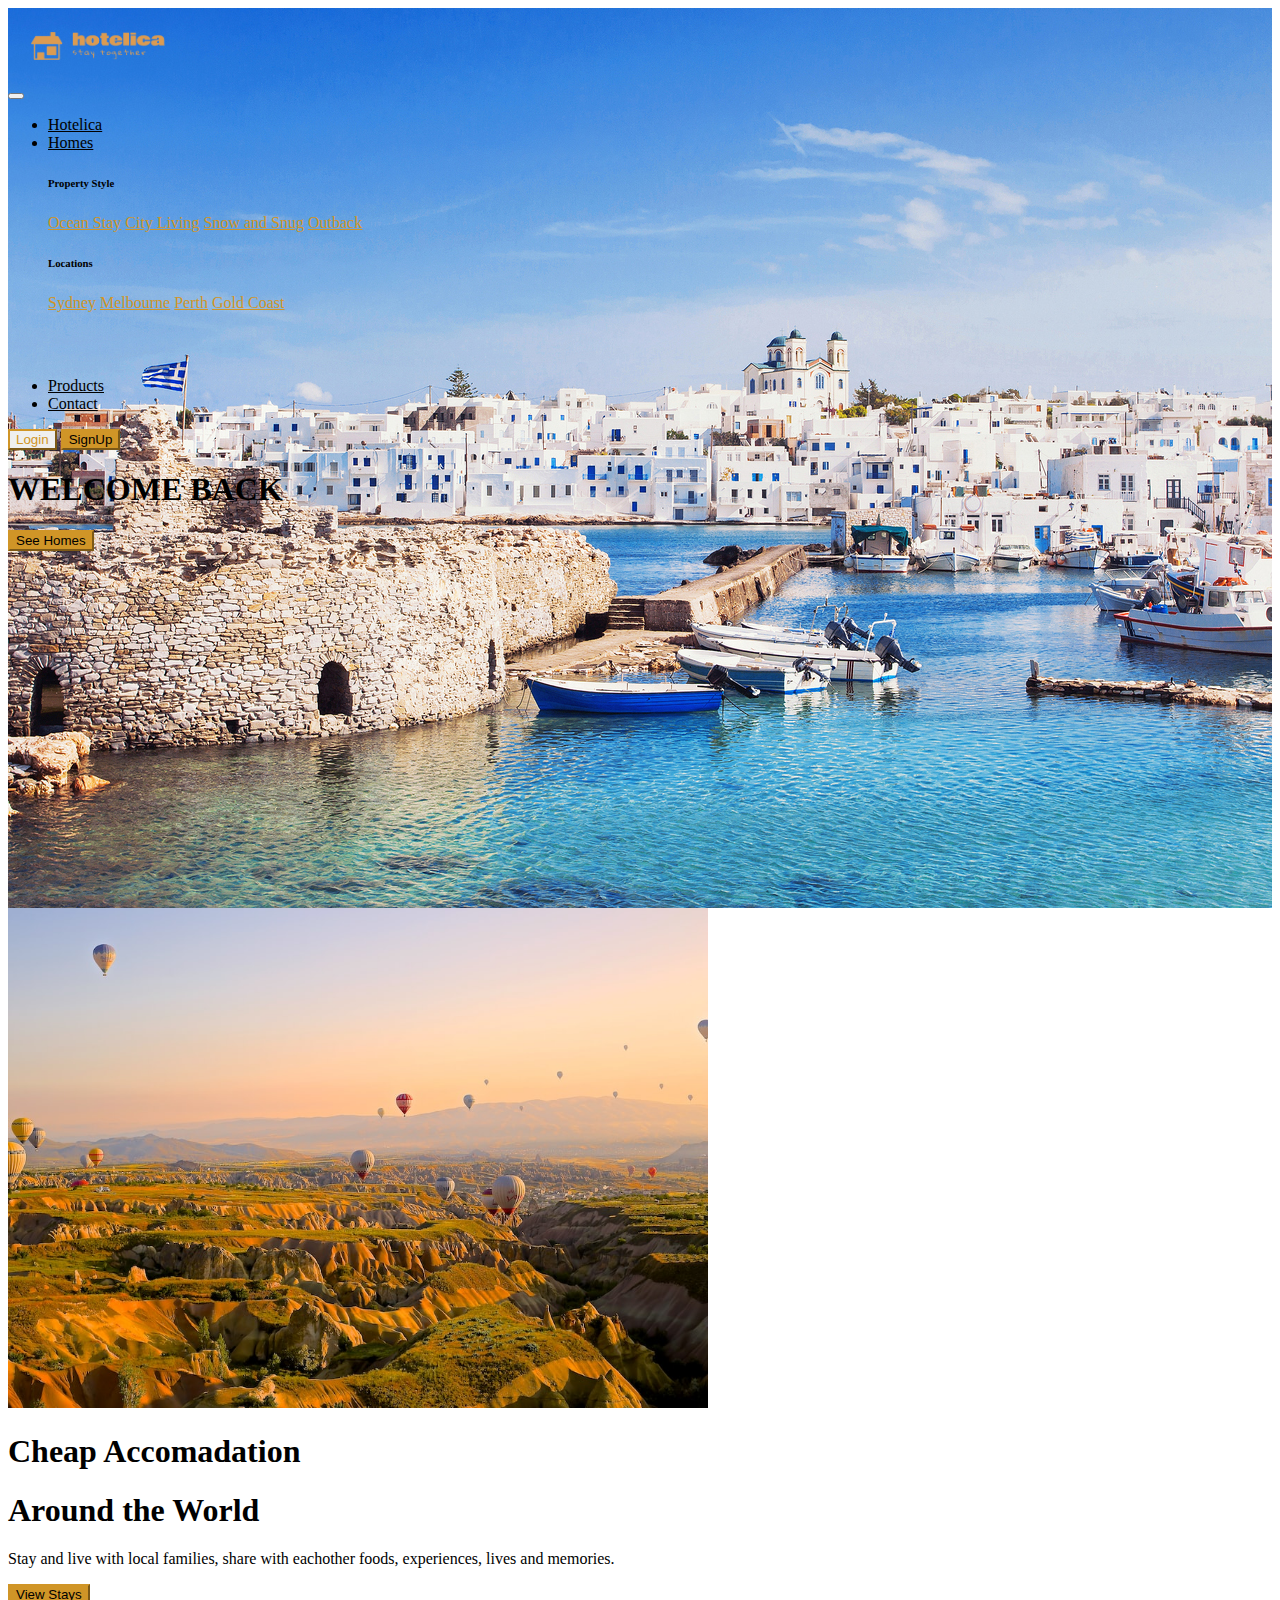
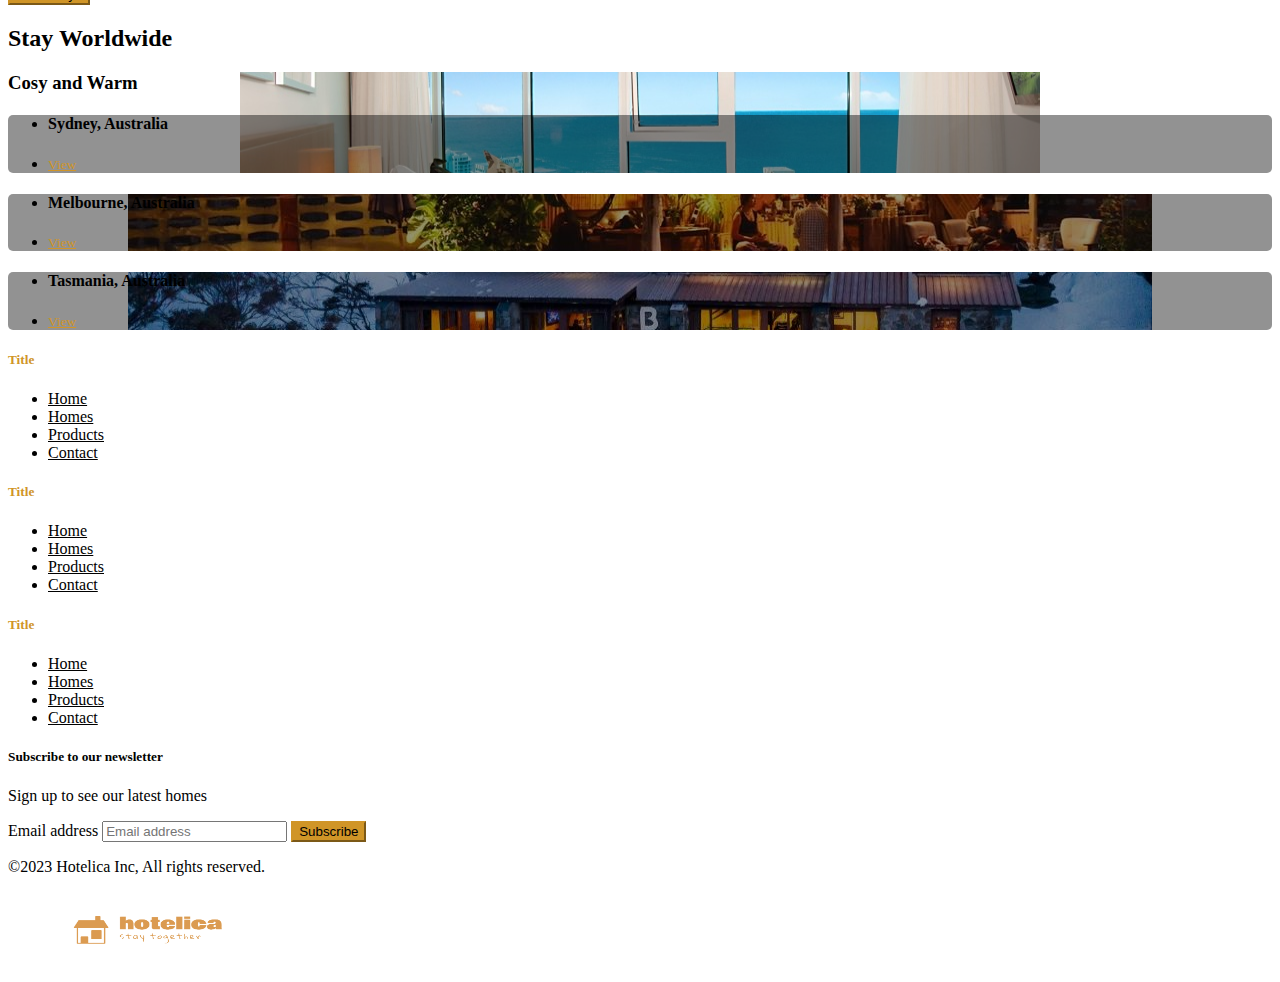
<file: index.html>
<!doctype html>
<html lang="en">
  <head>
    <meta charset="utf-8">
    <meta name="viewport" content="width=device-width, initial-scale=1">
    <title>Hotelica</title>
    <link href="https://cdn.jsdelivr.net/npm/bootstrap@5.3.0/dist/css/bootstrap.min.css" rel="stylesheet" integrity="sha384-9ndCyUaIbzAi2FUVXJi0CjmCapSmO7SnpJef0486qhLnuZ2cdeRhO02iuK6FUUVM" crossorigin="anonymous">
    <link rel="stylesheet" href="/styles.css">
  </head>
  <body>
    <div class="container-fluid navImage">
        <header class="d-flex flex-wrap align-items-center justify-content-center justify-content-md-between py-3">
            <div class="col-md-3 m-0 mb-md-0">
                <a href="/index.html" class="d-inline-flex link-body-emphasis text-decoration-none">
                    <img src="images/logo.png" alt="Hotelica Logo" width="180" height="70">
                </a>
            </div>

            <div class="col-md-9 text-center">
                <nav class="navbar navbar-expand-md navbar-light">
                    <button class="navbar-toggler" type="button" data-bs-toggle="collapse" data-bs-target="#navbarNav" aria-controls="navbarNav" aria-expanded="false" aria-label="Toggle navigation" >
                        <span class="navbar-toggler-icon"></span>
                    </button>
                    <div class="collapse navbar-collapse justify-content-center" id="navbarNav">
                        <div class="col-md-6">
                            <ul class="navbar-nav">
                                <li class="nav-item">
                                    <a class="nav-link activeLink" href="/index.html">Hotelica</a>
                                </li>
                                <li class="nav-item dropdown">
                                    <a class="nav-link dropdown-toggle" href="/homes.html" id="featuresDropdown" role="button" data-bs-toggle="dropdown" aria-expanded="false">Homes</a>
                                    <div class="dropdown-menu" aria-labelledby="featuresDropdown">
                                        <div class="containerdrop">
                                            <div class="row">
                                                <div class="col-md-6">
                                                    <h6 class="dropdown-header">Property Style</h6>
                                                    <a class="dropdown-item" href="#">Ocean Stay</a>
                                                    <a class="dropdown-item" href="#">City Living</a>
                                                    <a class="dropdown-item" href="#">Snow and Snug</a>
                                                    <a class="dropdown-item" href="#">Outback</a>
                                                </div>
                                                <div class="col-md-6">
                                                    <h6 class="dropdown-header">Locations</h6>
                                                    <a class="dropdown-item" href="#">Sydney</a>
                                                    <a class="dropdown-item" href="#">Melbourne</a>
                                                    <a class="dropdown-item" href="#">Perth</a>
                                                    <a class="dropdown-item" href="#">Gold Coast</a>
                                                </div>
                                            </div>
                                        </div>
                                    </div>
                                </li>
                                <li class="nav-item">
                                    <a class="nav-link" href="products.html">Products</a>
                                </li>
                                <li class="nav-item">
                                    <a class="nav-link" href="contact.html">Contact</a>
                                </li>
                            </ul>
                        </div>
                        <div class="col-md-3 text-end">
                            <button class="btn btn-outline-primary me-2" type="button">Login</button>
                            <button class="btn btn-primary" type="button">SignUp</button>
                        </div>
                    </div>
                </nav>
            </div>
            <div class="container">
                <div class="px-4 py-5 my-5 text-center">
                    <h1 class="display-5 pt-5 fw-bold text-body-emphasis">WELCOME BACK</h1>
                    <div class="mx-auto pt-3">
                        <div class="d-grid gap-2 d-sm-flex justify-content-sm-center">
                            <button class="btn btn-primary btn-md px-4 gap-3" type="button">See Homes</button>
                        </div>
                    </div>
                </div>
            </div>
        </header>
    </div>

<!--Navbar above-->

<!--Feature item-->

<div class="container col-xxl-8 px-4 py-5">
    <div class="row flex-lg-row-reverse align-items-center g-5 py-5">
        <div class="col-10 col-sm-8 col-lg-6">
            <img src="images/featureImage.jpg" class="d-block mx-lg-auto img-fluid rounded" alt="Home1" width="700" height="500" loading="lazy">
        </div>
        <div class="col-lg-6">
            <h1 class="display -5 fw-bol text-body-emphasis lh-1 mb-3">Cheap Accomadation</h1>
            <h1 class="display -5 fw-bol text-body-emphasis lh-1 mb-3">Around the World</h1>
            <p class="lead">Stay and live with local families, share with eachother foods, experiences, lives and memories.</p>
            <div class="d-grid gap-2 d-md-flex justify-content-md-start">
                <button class="btn btn-primary btn-md px-4 me-md-2" type="button">View Stays</button>
            </div>
        </div>
    </div>
</div>

<!--Feature item-->

<div class="container px-4 py-5" id="custom-cards">
    <h2 class="pb-2 border-bottom">Stay Worldwide</h2>

    <div class="row row-cols-1 row-cols-lg-3 align-items-stretch g-4 py-5">
        <div class="col">
            <div class="card card-cover h-100 overflow-hidden text-bg-dark rounded-4 shadow-lg bg-light border-0 card1">
                <div class="d-flex flex-column h-100 p-5 pb-3 text-white text-shadow-1">
                    <h3 class="pt-5 mt-5 mb-4 display-6 lh-1 fw-bold">Cosy and Warm</h3>
                    <ul class="d-flex list-unstyled mt-auto txtBackground p-2">
                        <li class="d-flex align-items-center me-3">
                            <h4>Sydney, Australia</h4>
                        </li>
                        <li class="d-flex align-items-center p-3">
                            <a href="#"><small>View</small></a>
                        </li>
                    </ul>
                </div>
            </div>
        </div>

        <div class="col">
            <div class="card card-cover h-100 overflow-hidden text-bg-dark rounded-4 shadow-lg bg-light border-0 card2">
                <div class="d-flex flex-column h-100 p-5 pb-3 text-white text-shadow-1">
                    <ul class="d-flex list-unstyled mt-auto txtBackground p-2">
                        <li class="d-flex align-items-center me-3">
                            <h4>Melbourne, Australia</h4>
                        </li>
                        <li class="d-flex align-items-center p-3">
                            <a href="#"><small>View</small></a>
                        </li>
                    </ul>
                </div>
            </div>
        </div>

        <div class="col">
            <div class="card card-cover h-100 overflow-hidden text-bg-dark rounded-4 shadow-lg bg-light border-0 card3">
                <div class="d-flex flex-column h-100 p-5 pb-3 text-white text-shadow-1">
                    <ul class="d-flex list-unstyled mt-auto txtBackground p-2">
                        <li class="d-flex align-items-center me-3">
                            <h4>Tasmania, Australia</h4>
                        </li>
                        <li class="d-flex align-items-center p-3">
                            <a href="#"><small>View</small></a>
                        </li>
                    </ul>
                </div>
            </div>
        </div>
    </div>
</div>




<!--Footer Below-->

    <div class="container">
        <footer class="py-5">
            <div class="row">
                <div class="col-6 col-md-2 mb-3">
                    <h5 class="navHeading">Title</h5>
                    <ul class="nav flex-column">
                        <li class="nav-item-mb-2"><a class="nav-link p-0 text-body-secondary" href="#">Home</a></li>
                        <li class="nav-item-mb-2"><a class="nav-link p-0 text-body-secondary" href="#">Homes</a></li>
                        <li class="nav-item-mb-2"><a class="nav-link p-0 text-body-secondary" href="#">Products</a></li>
                        <li class="nav-item-mb-2"><a class="nav-link p-0 text-body-secondary" href="#">Contact</a></li>
                    </ul>
                </div>
                <div class="col-6 col-md-2 mb-3">
                    <h5 class="navHeading">Title</h5>
                    <ul class="nav flex-column">
                        <li class="nav-item-mb-2"><a class="nav-link p-0 text-body-secondary" href="#">Home</a></li>
                        <li class="nav-item-mb-2"><a class="nav-link p-0 text-body-secondary" href="#">Homes</a></li>
                        <li class="nav-item-mb-2"><a class="nav-link p-0 text-body-secondary" href="#">Products</a></li>
                        <li class="nav-item-mb-2"><a class="nav-link p-0 text-body-secondary" href="#">Contact</a></li>
                    </ul>
                </div>
                <div class="col-6 col-md-2 mb-3">
                    <h5 class="navHeading">Title</h5>
                    <ul class="nav flex-column">
                        <li class="nav-item-mb-2"><a class="nav-link p-0 text-body-secondary" href="#">Home</a></li>
                        <li class="nav-item-mb-2"><a class="nav-link p-0 text-body-secondary" href="#">Homes</a></li>
                        <li class="nav-item-mb-2"><a class="nav-link p-0 text-body-secondary" href="#">Products</a></li>
                        <li class="nav-item-mb-2"><a class="nav-link p-0 text-body-secondary" href="#">Contact</a></li>
                    </ul>
                </div>
                <div class="col-md-5 offset-md-1 mb-3">
                    <form>
                        <h5>Subscribe to our newsletter</h5>
                        <p>Sign up to see our latest homes</p>
                        <div class="d-flex flex-column flex-sm-row w-100 gap-2">
                            <label for="signup" class="visually-hidden">Email address</label>
                            <input type="text" id="signup" class="form-control" placeholder="Email address">
                            <button class="btn btn-primary" type="button">Subscribe</button>
                        </div>
                    </form>
                </div>
            </div>
            <div class="d-flex flex-column flex-sm-row justify-content-between py-4 my-4 border-top">
                <p>&copy;2023 Hotelica Inc, All rights reserved.</p>
                <ul class="list-unstyled d-flex">
                    <img src="/images/logo.png" alt="Hotelica Logo" style="height: 70px; width: 200px;">
                </ul>
            </div>
        </footer>
    </div>

    
    <script src="https://cdn.jsdelivr.net/npm/bootstrap@5.3.0/dist/js/bootstrap.bundle.min.js" integrity="sha384-geWF76RCwLtnZ8qwWowPQNguL3RmwHVBC9FhGdlKrxdiJJigb/j/68SIy3Te4Bkz" crossorigin="anonymous"></script>
  </body>
</html>
</file>
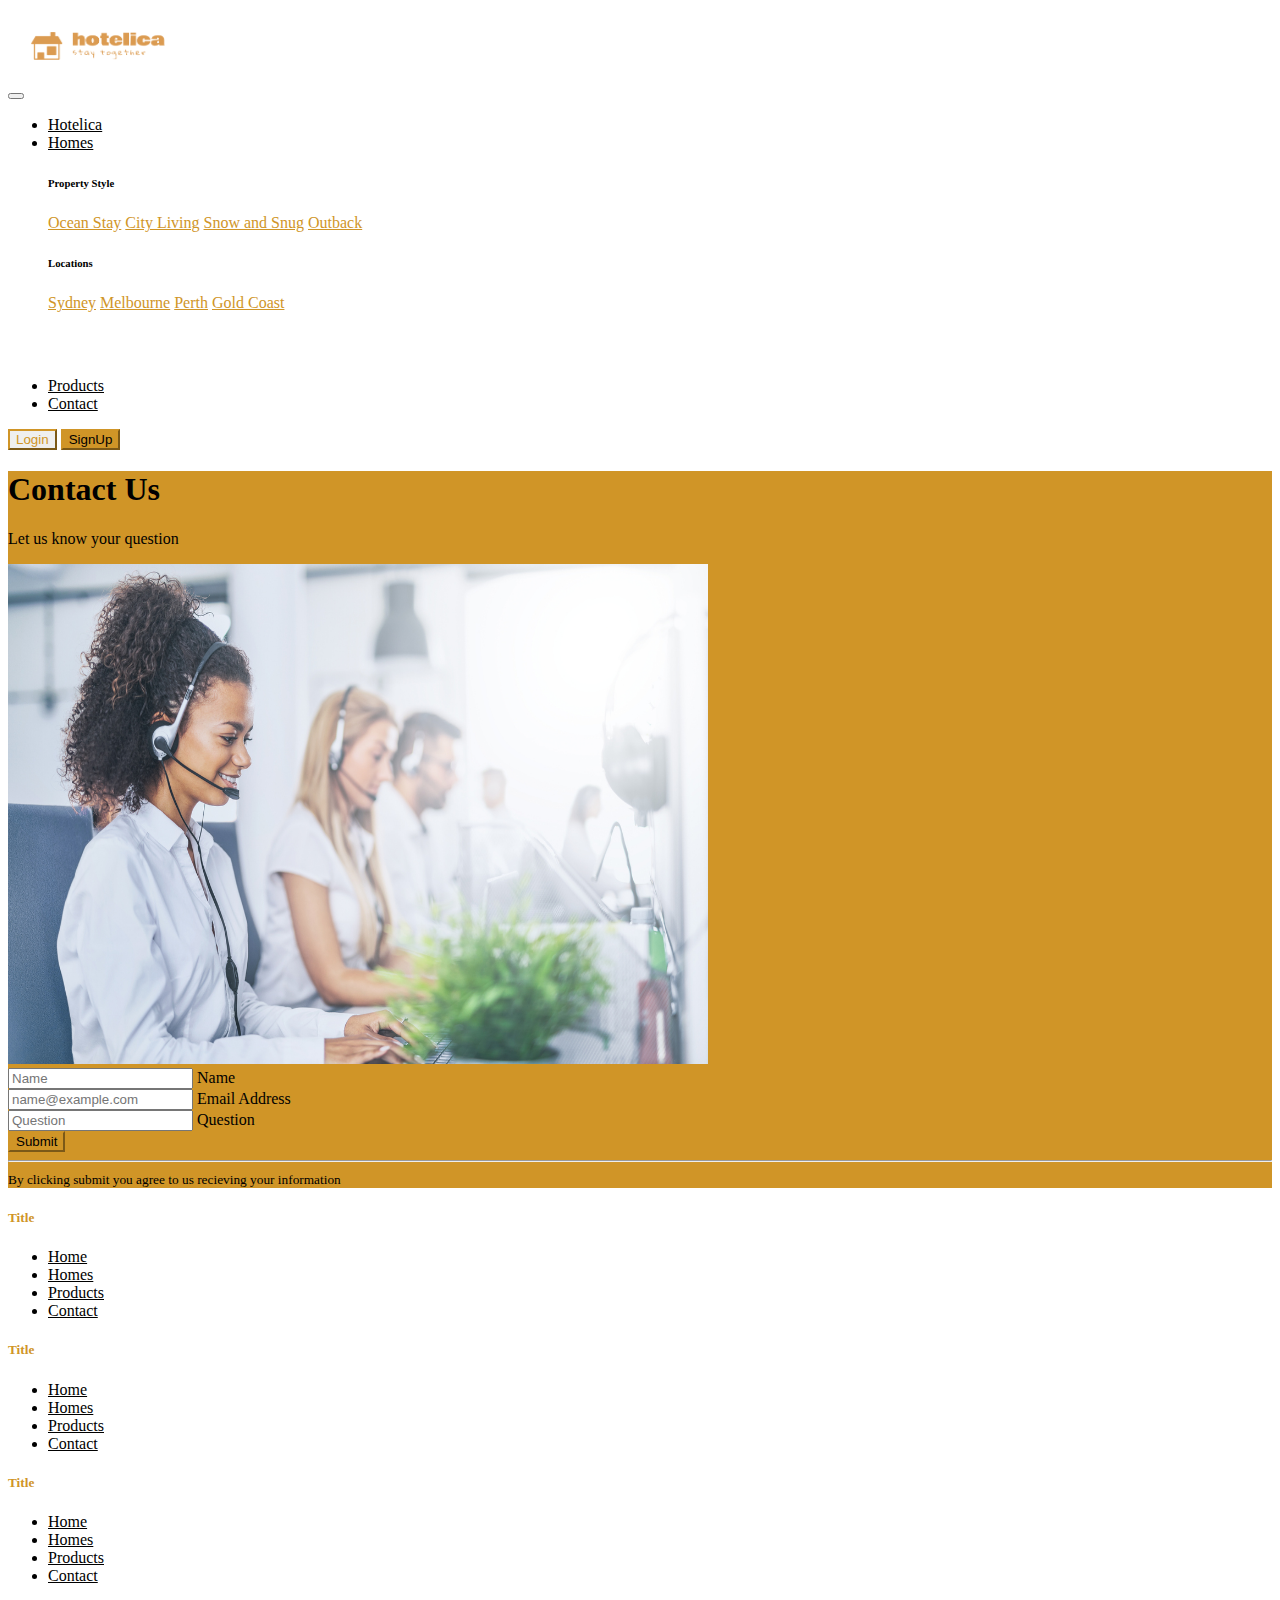
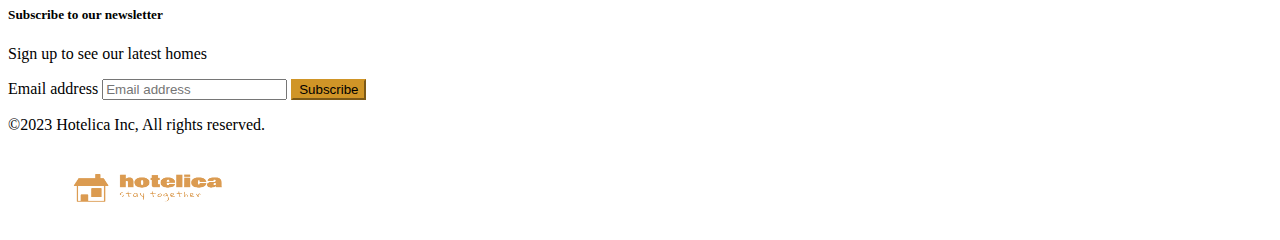
<file: contact.html>
<!doctype html>
<html lang="en">
  <head>
    <meta charset="utf-8">
    <meta name="viewport" content="width=device-width, initial-scale=1">
    <title>Hotelica</title>
    <link href="https://cdn.jsdelivr.net/npm/bootstrap@5.3.0/dist/css/bootstrap.min.css" rel="stylesheet" integrity="sha384-9ndCyUaIbzAi2FUVXJi0CjmCapSmO7SnpJef0486qhLnuZ2cdeRhO02iuK6FUUVM" crossorigin="anonymous">
    <link rel="stylesheet" href="/styles.css">
  </head>
  <body>
    <div class="container-fluid">
        <header class="d-flex flex-wrap align-items-center justify-content-center justify-content-md-between py-3">
            <div class="col-md-3 m-0 mb-md-0">
                <a href="/index.html" class="d-inline-flex link-body-emphasis text-decoration-none">
                    <img src="/images/logo.png" alt="Hotelica Logo" width="180" height="70">
                </a>
            </div>

            <div class="col-md-9 text-center">
                <nav class="navbar navbar-expand-md navbar-light">
                    <button class="navbar-toggler" type="button" data-bs-toggle="collapse" data-bs-target="#navbarNav" aria-controls="navbarNav" aria-expanded="false" aria-label="Toggle navigation" >
                        <span class="navbar-toggler-icon"></span>
                    </button>
                    <div class="collapse navbar-collapse justify-content-center" id="navbarNav">
                        <div class="col-md-6">
                            <ul class="navbar-nav">
                                <li class="nav-item">
                                    <a class="nav-link activeLink" href="/index.html">Hotelica</a>
                                </li>
                                <li class="nav-item dropdown">
                                    <a class="nav-link dropdown-toggle" href="/homes.html" id="featuresDropdown" role="button" data-bs-toggle="dropdown" aria-expanded="false">Homes</a>
                                    <div class="dropdown-menu" aria-labelledby="featuresDropdown">
                                        <div class="containerdrop">
                                            <div class="row">
                                                <div class="col-md-6">
                                                    <h6 class="dropdown-header">Property Style</h6>
                                                    <a class="dropdown-item" href="#">Ocean Stay</a>
                                                    <a class="dropdown-item" href="#">City Living</a>
                                                    <a class="dropdown-item" href="#">Snow and Snug</a>
                                                    <a class="dropdown-item" href="#">Outback</a>
                                                </div>
                                                <div class="col-md-6">
                                                    <h6 class="dropdown-header">Locations</h6>
                                                    <a class="dropdown-item" href="#">Sydney</a>
                                                    <a class="dropdown-item" href="#">Melbourne</a>
                                                    <a class="dropdown-item" href="#">Perth</a>
                                                    <a class="dropdown-item" href="#">Gold Coast</a>
                                                </div>
                                            </div>
                                        </div>
                                    </div>
                                </li>
                                <li class="nav-item">
                                    <a class="nav-link" href="/products.html">Products</a>
                                </li>
                                <li class="nav-item">
                                    <a class="nav-link" href="/contact.html">Contact</a>
                                </li>
                            </ul>
                        </div>
                        <div class="col-md-3 text-end">
                            <button class="btn btn-outline-primary me-2" type="button">Login</button>
                            <button class="btn btn-primary" type="button">SignUp</button>
                        </div>
                    </div>
                </nav>
            </div>
        </header>
    </div>

<!--Navbar above-->

<div class="container-fluid contactForm">
    <div class="container col-xl-10 col-xxl-8 px-4 py-5">
        <div class="row align-items-center g-lg-5 py-5">
            <div class="col-lg-7 text-center tex-lg-start">
                <h1 class="display-4 fw-bold lh-1 text-body-emphasis mb-3">Contact Us</h1>
                <p class="col-lg-10 fs-4">Let us know your question</p>
                <div>
                    <img src="/images/Contactus.jpg" alt="Contact Us" class="d-block- mx-lg-auto img-fluid rounded" width="700" height="500" loading="lazy">
                </div>
            </div>
            <div class="col-md-10 mx-auto col-lg-5">
                <form class="p-4 p-md-5 border rounded-3 bg-body-tertiary">
                    <div class="form-floating mb-3">
                        <input type="text" class="form-control" id="floatingName" placeholder="Name">
                        <label for="floatingName">Name</label>
                    </div>
                    <div class="form-floating mb-3">
                        <input type="email" class="form-control" id="floatingInput" placeholder="name@example.com">
                        <label for="floatingInput">Email Address</label>
                    </div>
                    <div class="form-floating mb-3">
                        <input type="text" class="form-control" id="floatingQuestion" placeholder="Question">
                        <label for="floatingQuestion">Question</label>
                    </div>
                    <button class="w-100 btn btn-lg btn-primary" type="button">Submit</button>
                    <hr class="my-4">
                    <small class="text-body-secondary">By clicking submit you agree to us recieving your information</small>
                </form>
            </div>
        </div>
    </div>
</div>




<!--Footer Below-->

    <div class="container">
        <footer class="py-5">
            <div class="row">
                <div class="col-6 col-md-2 mb-3">
                    <h5 class="navHeading">Title</h5>
                    <ul class="nav flex-column">
                        <li class="nav-item-mb-2"><a class="nav-link p-0 text-body-secondary" href="#">Home</a></li>
                        <li class="nav-item-mb-2"><a class="nav-link p-0 text-body-secondary" href="#">Homes</a></li>
                        <li class="nav-item-mb-2"><a class="nav-link p-0 text-body-secondary" href="#">Products</a></li>
                        <li class="nav-item-mb-2"><a class="nav-link p-0 text-body-secondary" href="#">Contact</a></li>
                    </ul>
                </div>
                <div class="col-6 col-md-2 mb-3">
                    <h5 class="navHeading">Title</h5>
                    <ul class="nav flex-column">
                        <li class="nav-item-mb-2"><a class="nav-link p-0 text-body-secondary" href="#">Home</a></li>
                        <li class="nav-item-mb-2"><a class="nav-link p-0 text-body-secondary" href="#">Homes</a></li>
                        <li class="nav-item-mb-2"><a class="nav-link p-0 text-body-secondary" href="#">Products</a></li>
                        <li class="nav-item-mb-2"><a class="nav-link p-0 text-body-secondary" href="#">Contact</a></li>
                    </ul>
                </div>
                <div class="col-6 col-md-2 mb-3">
                    <h5 class="navHeading">Title</h5>
                    <ul class="nav flex-column">
                        <li class="nav-item-mb-2"><a class="nav-link p-0 text-body-secondary" href="#">Home</a></li>
                        <li class="nav-item-mb-2"><a class="nav-link p-0 text-body-secondary" href="#">Homes</a></li>
                        <li class="nav-item-mb-2"><a class="nav-link p-0 text-body-secondary" href="#">Products</a></li>
                        <li class="nav-item-mb-2"><a class="nav-link p-0 text-body-secondary" href="#">Contact</a></li>
                    </ul>
                </div>
                <div class="col-md-5 offset-md-1 mb-3">
                    <form>
                        <h5>Subscribe to our newsletter</h5>
                        <p>Sign up to see our latest homes</p>
                        <div class="d-flex flex-column flex-sm-row w-100 gap-2">
                            <label for="signup" class="visually-hidden">Email address</label>
                            <input type="text" id="signup" class="form-control" placeholder="Email address">
                            <button class="btn btn-primary" type="button">Subscribe</button>
                        </div>
                    </form>
                </div>
            </div>
            <div class="d-flex flex-column flex-sm-row justify-content-between py-4 my-4 border-top">
                <p>&copy;2023 Hotelica Inc, All rights reserved.</p>
                <ul class="list-unstyled d-flex">
                    <img src="/images/logo.png" alt="Hotelica Logo" style="height: 70px; width: 200px;">
                </ul>
            </div>
        </footer>
    </div>

    
    <script src="https://cdn.jsdelivr.net/npm/bootstrap@5.3.0/dist/js/bootstrap.bundle.min.js" integrity="sha384-geWF76RCwLtnZ8qwWowPQNguL3RmwHVBC9FhGdlKrxdiJJigb/j/68SIy3Te4Bkz" crossorigin="anonymous"></script>
  </body>
</html>
</file>
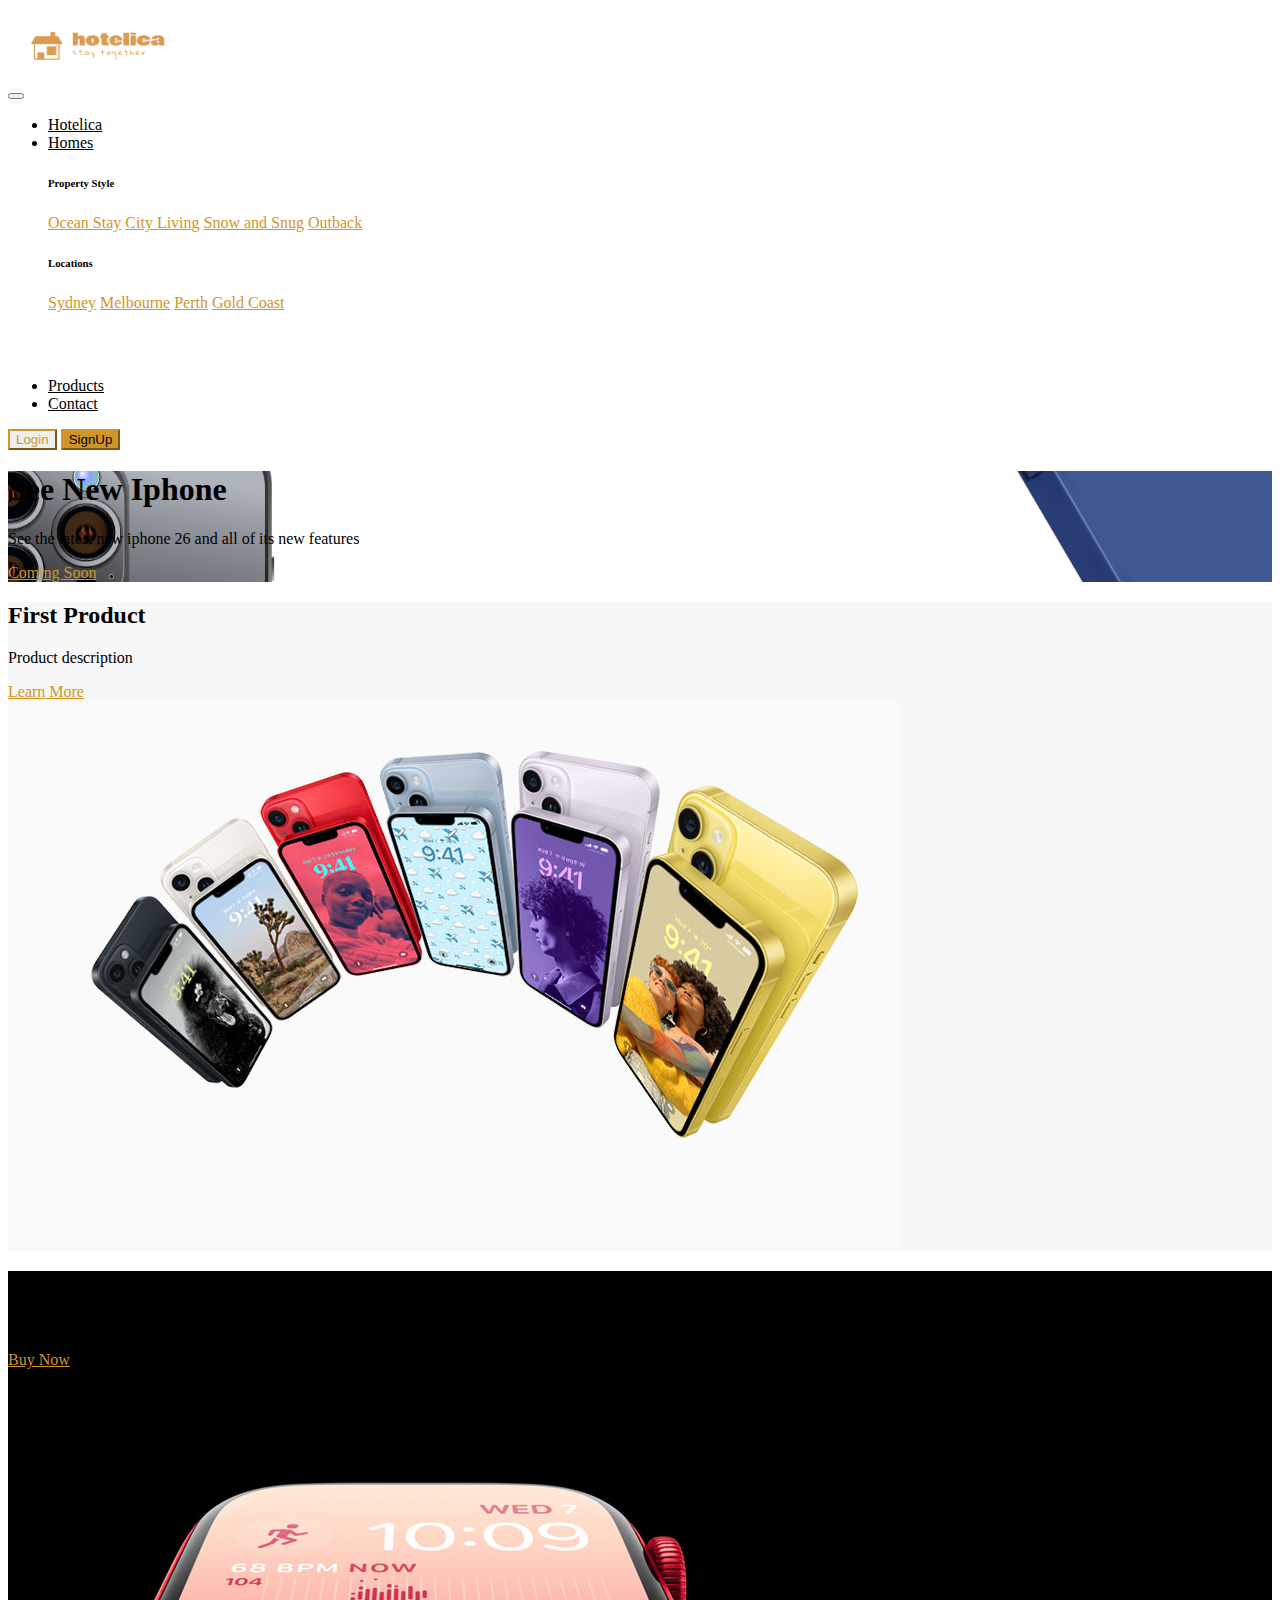
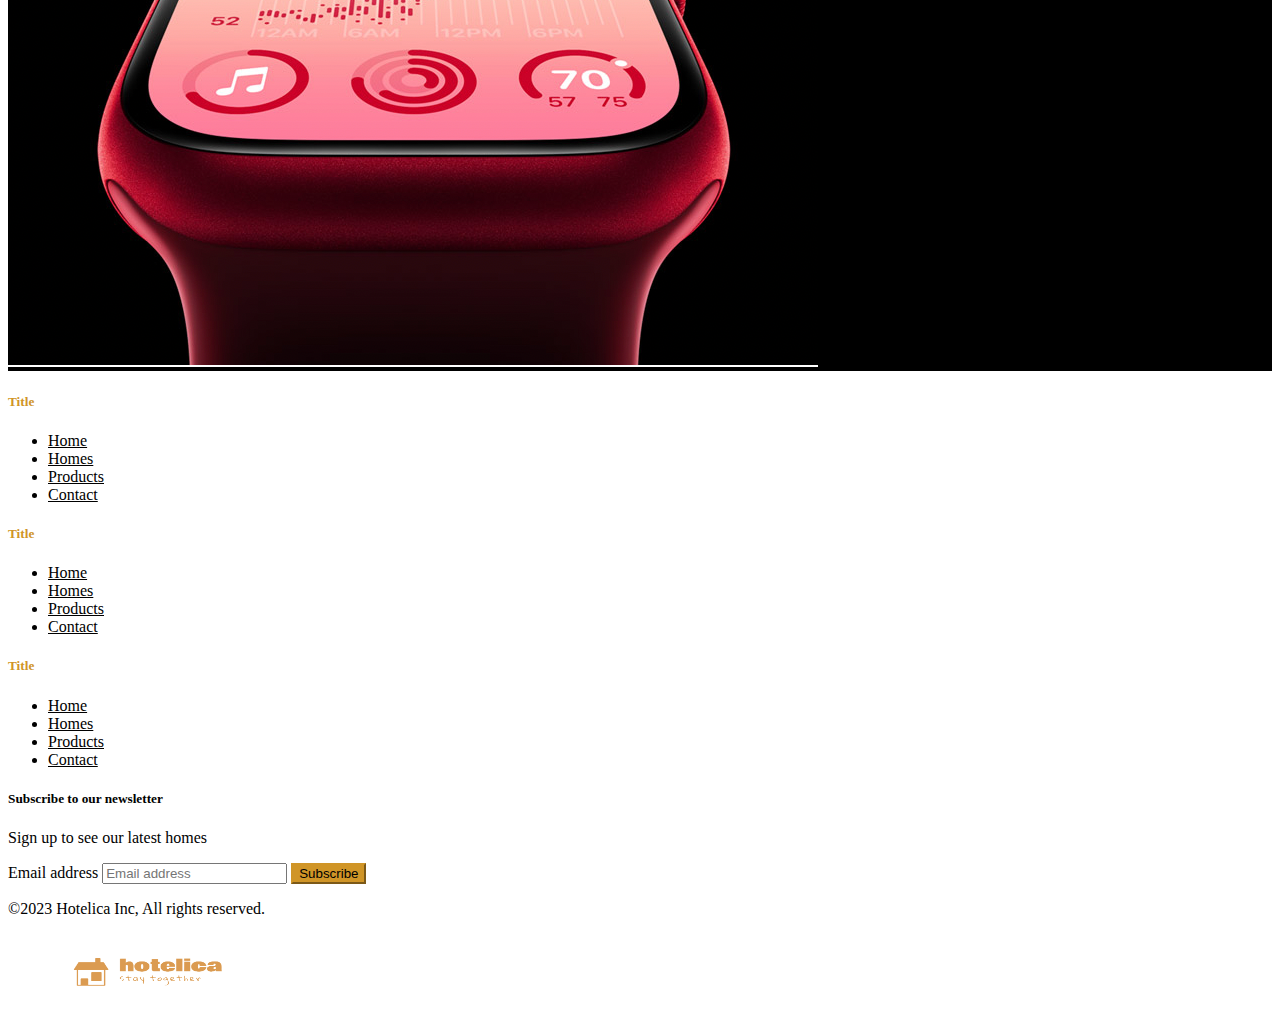
<file: products.html>
<!doctype html>
<html lang="en">
  <head>
    <meta charset="utf-8">
    <meta name="viewport" content="width=device-width, initial-scale=1">
    <title>Hotelica</title>
    <link href="https://cdn.jsdelivr.net/npm/bootstrap@5.3.0/dist/css/bootstrap.min.css" rel="stylesheet" integrity="sha384-9ndCyUaIbzAi2FUVXJi0CjmCapSmO7SnpJef0486qhLnuZ2cdeRhO02iuK6FUUVM" crossorigin="anonymous">
    <link rel="stylesheet" href="/styles.css">
  </head>
  <body>
    <div class="container-fluid">
        <header class="d-flex flex-wrap align-items-center justify-content-center justify-content-md-between py-3">
            <div class="col-md-3 m-0 mb-md-0">
                <a href="/index.html" class="d-inline-flex link-body-emphasis text-decoration-none">
                    <img src="/images/logo.png" alt="Hotelica Logo" width="180" height="70">
                </a>
            </div>

            <div class="col-md-9 text-center">
                <nav class="navbar navbar-expand-md navbar-light">
                    <button class="navbar-toggler" type="button" data-bs-toggle="collapse" data-bs-target="#navbarNav" aria-controls="navbarNav" aria-expanded="false" aria-label="Toggle navigation" >
                        <span class="navbar-toggler-icon"></span>
                    </button>
                    <div class="collapse navbar-collapse justify-content-center" id="navbarNav">
                        <div class="col-md-6">
                            <ul class="navbar-nav">
                                <li class="nav-item">
                                    <a class="nav-link activeLink" href="/index.html">Hotelica</a>
                                </li>
                                <li class="nav-item dropdown">
                                    <a class="nav-link dropdown-toggle" href="/homes.html" id="featuresDropdown" role="button" data-bs-toggle="dropdown" aria-expanded="false">Homes</a>
                                    <div class="dropdown-menu" aria-labelledby="featuresDropdown">
                                        <div class="containerdrop">
                                            <div class="row">
                                                <div class="col-md-6">
                                                    <h6 class="dropdown-header">Property Style</h6>
                                                    <a class="dropdown-item" href="#">Ocean Stay</a>
                                                    <a class="dropdown-item" href="#">City Living</a>
                                                    <a class="dropdown-item" href="#">Snow and Snug</a>
                                                    <a class="dropdown-item" href="#">Outback</a>
                                                </div>
                                                <div class="col-md-6">
                                                    <h6 class="dropdown-header">Locations</h6>
                                                    <a class="dropdown-item" href="#">Sydney</a>
                                                    <a class="dropdown-item" href="#">Melbourne</a>
                                                    <a class="dropdown-item" href="#">Perth</a>
                                                    <a class="dropdown-item" href="#">Gold Coast</a>
                                                </div>
                                            </div>
                                        </div>
                                    </div>
                                </li>
                                <li class="nav-item">
                                    <a class="nav-link" href="/products.html">Products</a>
                                </li>
                                <li class="nav-item">
                                    <a class="nav-link" href="/contact.html">Contact</a>
                                </li>
                            </ul>
                        </div>
                        <div class="col-md-3 text-end">
                            <button class="btn btn-outline-primary me-2" type="button">Login</button>
                            <button class="btn btn-primary" type="button">SignUp</button>
                        </div>
                    </div>
                </nav>
            </div>
        </header>
    </div>

<!--Navbar above-->

<div class="position-relative overflow-hidden p-3 p-md-5 m-md-3 text-center productsHero">
    <div class="col-md-5 p-lg-5 mx-auto my-5">
        <h1 class="display-4 fw-normal">See New Iphone</h1>
        <p class="lead fw-normal">See the latest new iphone 26 and all of its new features</p>
        <a class="" href="#">Coming Soon</a>
    </div>
</div>

<div class="d-md-flex flex-md-equal w-100 my-md-3 ps-md-3">
    <div class="product1Background me-md-3 pt-3 px-3 pt-md-5 px-md-5 text-center overflow-hidden col-6">
        <div class="my-3 py-3">
            <h2 class="display-5">First Product</h2>
            <p class="lead">Product description</p>
            <a href="#">Learn More</a>
        </div>
        <div class="bg-body-tertiary mc-auto">
            <img class="img-fluid" src="/images/Product1.png" alt="Product 2"></div>
    </div>
    <div class="product2Background me-md-3 pt-3 px-3 pt-md-5 px-md-5 text-center overflow-hidden col-6">
        <div class="my-3 py-3">
            <h2 class="display-5 text-light">Second Product</h2>
            <p class="lead text-light">Product description</p>
            <a class="" href="#">Buy Now</a>
        </div>
        <div class="bg-body-tertiary shadow-sm mc-auto">
            <img class="img-fluid" src="/images/Product2.png" alt="Product 2">
        </div>
    </div>
</div>


<!--Footer Below-->

    <div class="container">
        <footer class="py-5">
            <div class="row">
                <div class="col-6 col-md-2 mb-3">
                    <h5 class="navHeading">Title</h5>
                    <ul class="nav flex-column">
                        <li class="nav-item-mb-2"><a class="nav-link p-0 text-body-secondary" href="#">Home</a></li>
                        <li class="nav-item-mb-2"><a class="nav-link p-0 text-body-secondary" href="#">Homes</a></li>
                        <li class="nav-item-mb-2"><a class="nav-link p-0 text-body-secondary" href="#">Products</a></li>
                        <li class="nav-item-mb-2"><a class="nav-link p-0 text-body-secondary" href="#">Contact</a></li>
                    </ul>
                </div>
                <div class="col-6 col-md-2 mb-3">
                    <h5 class="navHeading">Title</h5>
                    <ul class="nav flex-column">
                        <li class="nav-item-mb-2"><a class="nav-link p-0 text-body-secondary" href="#">Home</a></li>
                        <li class="nav-item-mb-2"><a class="nav-link p-0 text-body-secondary" href="#">Homes</a></li>
                        <li class="nav-item-mb-2"><a class="nav-link p-0 text-body-secondary" href="#">Products</a></li>
                        <li class="nav-item-mb-2"><a class="nav-link p-0 text-body-secondary" href="#">Contact</a></li>
                    </ul>
                </div>
                <div class="col-6 col-md-2 mb-3">
                    <h5 class="navHeading">Title</h5>
                    <ul class="nav flex-column">
                        <li class="nav-item-mb-2"><a class="nav-link p-0 text-body-secondary" href="#">Home</a></li>
                        <li class="nav-item-mb-2"><a class="nav-link p-0 text-body-secondary" href="#">Homes</a></li>
                        <li class="nav-item-mb-2"><a class="nav-link p-0 text-body-secondary" href="#">Products</a></li>
                        <li class="nav-item-mb-2"><a class="nav-link p-0 text-body-secondary" href="#">Contact</a></li>
                    </ul>
                </div>
                <div class="col-md-5 offset-md-1 mb-3">
                    <form>
                        <h5>Subscribe to our newsletter</h5>
                        <p>Sign up to see our latest homes</p>
                        <div class="d-flex flex-column flex-sm-row w-100 gap-2">
                            <label for="signup" class="visually-hidden">Email address</label>
                            <input type="text" id="signup" class="form-control" placeholder="Email address">
                            <button class="btn btn-primary" type="button">Subscribe</button>
                        </div>
                    </form>
                </div>
            </div>
            <div class="d-flex flex-column flex-sm-row justify-content-between py-4 my-4 border-top">
                <p>&copy;2023 Hotelica Inc, All rights reserved.</p>
                <ul class="list-unstyled d-flex">
                    <img src="/images/logo.png" alt="Hotelica Logo" style="height: 70px; width: 200px;">
                </ul>
            </div>
        </footer>
    </div>

    
    <script src="https://cdn.jsdelivr.net/npm/bootstrap@5.3.0/dist/js/bootstrap.bundle.min.js" integrity="sha384-geWF76RCwLtnZ8qwWowPQNguL3RmwHVBC9FhGdlKrxdiJJigb/j/68SIy3Te4Bkz" crossorigin="anonymous"></script>
  </body>
</html>
</file>
<file: styles.css>
.containerdrop {
    width: 450px;
    height: 200px;
}

.btn-outline-primary {
    color: rgb(208, 149, 39);
    border-color: rgb(208, 149, 39);
}

.btn-primary {
    background-color: rgb(208, 149, 39);
    border-color: rgb(208, 149, 39);
}

.activeLink {
    color: rgb(208, 149, 39);
}

.navHeading {
    color: rgb(208, 149, 39);
}

.nav-link {
    color: black;
}

.navImage {
    height: 100vh;
    background-image: url(images/GreeceHero.jpg);
    background-repeat: no-repeat;
    background-attachment: fixed;
    background-position: center;
}

.card1 {
    background-image: url(images/Sydney.jpg);
    background-repeat: no-repeat;
    background-position: center;
}

.card2 {
    background-image: url(images/Melbourne.jpg);
    background-repeat: no-repeat;
    background-position: center;
}

.card3 {
    background-image: url(images/Tasmania.jpg);
    background-repeat: no-repeat;
    background-position: center;
}

.txtBackground {
    background-color: rgba(0, 0, 0, 0.429);
    border-radius: 5px;
}


a {
    color: rgb(208, 149, 39);
}

.homesHero {
    background-image: url(images/homesHero.jpg);
    background-repeat: no-repeat;
    background-position: center;
}

.vacant {
    color: green;
}

.noVacancy {
    color: red;
}

.contactForm {
    background-color: rgb(208, 149, 39);
}

.productsHero {
    background-image: url(images/iphonehero.png);
    background-repeat: no-repeat;
    background-position: center;
}

.product1Background {
    background-color: rgb(247, 247, 247);
}

.product2Background {
    background-color: rgb(0, 0, 0);
}
</file>
